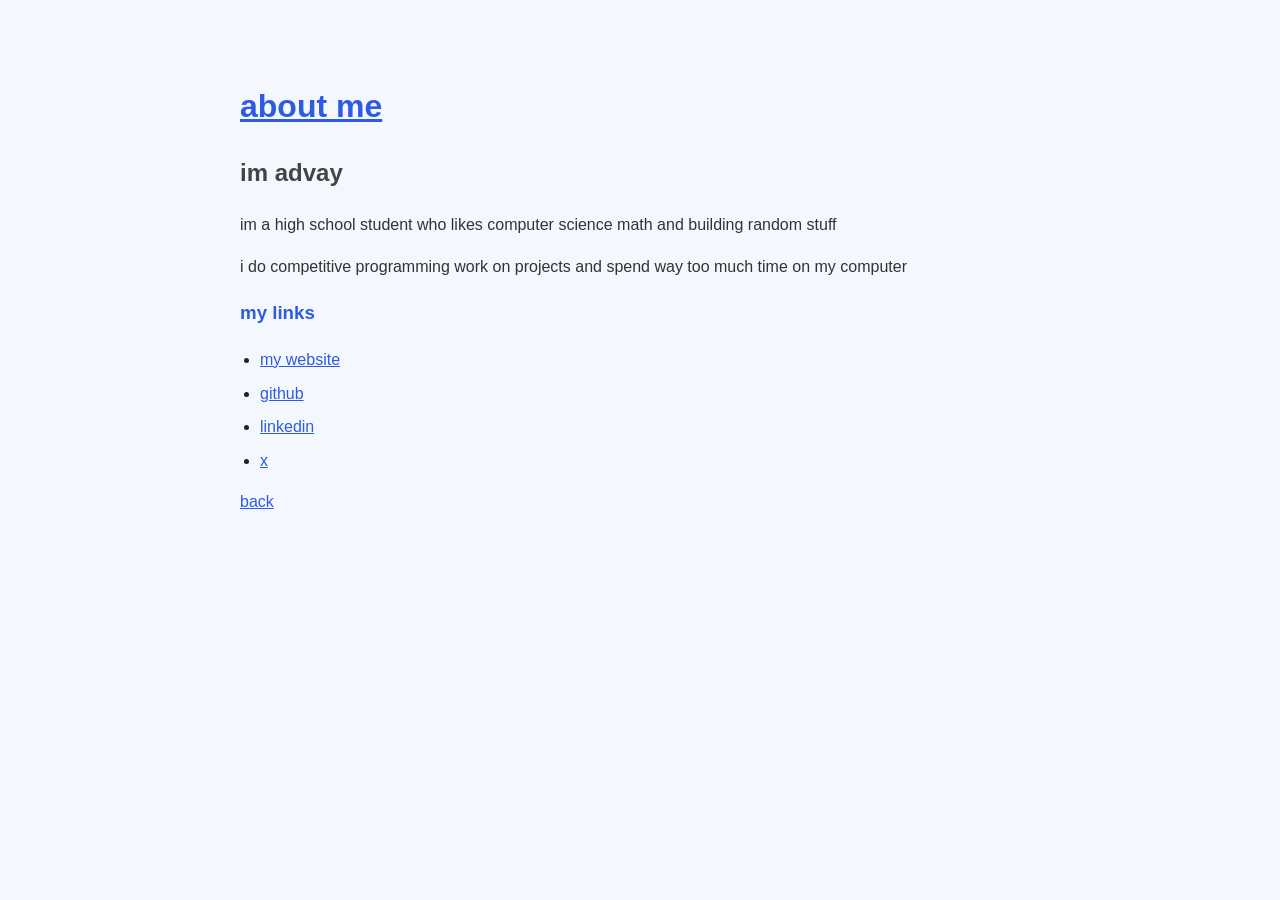
<file: about.html>
<!DOCTYPE html>
<html lang="en">
<head>
    <meta charset="UTF-8">
    <meta name="viewport" content="width=device-width, initial-scale=1.0">
    <title>about me</title>
    <link rel="stylesheet" href="style.css">
</head>
<body>
    <h1>about me</h1>

    <h2>im advay</h2>

    <p>
        im a high school student who likes computer science math and building random stuff
    </p>

    <p>
        i do competitive programming work on projects and spend way too much time on my computer
    </p>

    <h3>my links</h3>

    <ul>
        <li>
            <a href="https://www.advay.ca/" target="_blank">
                my website
            </a>
        </li>
        <li>
            <a href="https://github.com/advayc" target="_blank">
                github
            </a>
        </li>
        <li>
            <a href="https://www.linkedin.com/in/advay/" target="_blank">
                linkedin
            </a>
        </li>
        <li>
            <a href="https://x.com/advay_c" target="_blank">
                x
            </a>
        </li>
    </ul>

    <a href="index.html">back</a>
</body>
</html>
</file>
<file: style.css>
/* basic page styling */

body {
    font-family: Arial, Helvetica, sans-serif;
    background-color: #f5f7ff;
    color: #222;
    max-width: 800px;
    margin: 40px auto;
    padding: 20px;
    line-height: 1.6;
}

h1 {
    color: #2d5be3;
    text-decoration: underline;
}

h2 {
    color: #444;
}

h3 {
    color: #2d5be3;
}

p {
    color: #333;
}

a {
    color: #2d5be3;
    text-decoration: underline;
    transition: color 0.2s ease;
}

a:hover {
    color: #6a3de8;
}

ul {
    padding-left: 20px;
}

li {
    margin-bottom: 8px;
}
</file>
